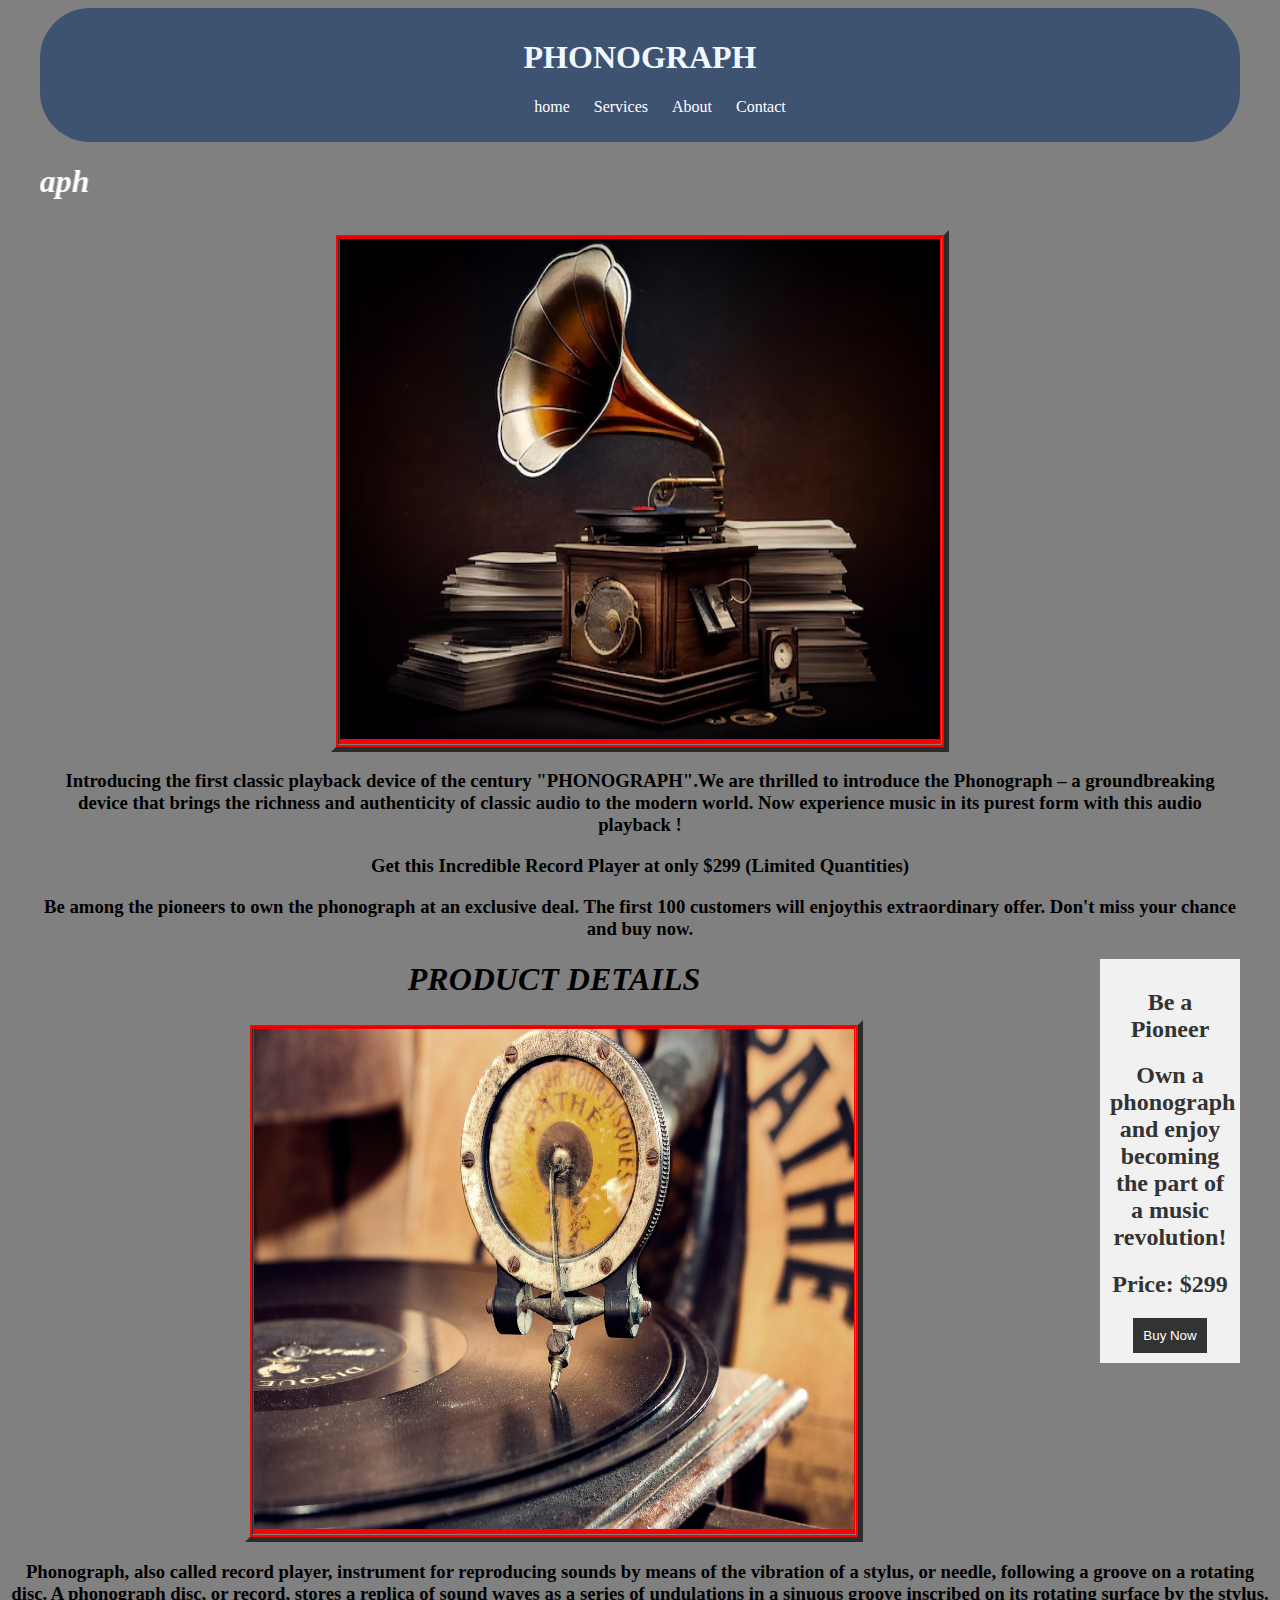
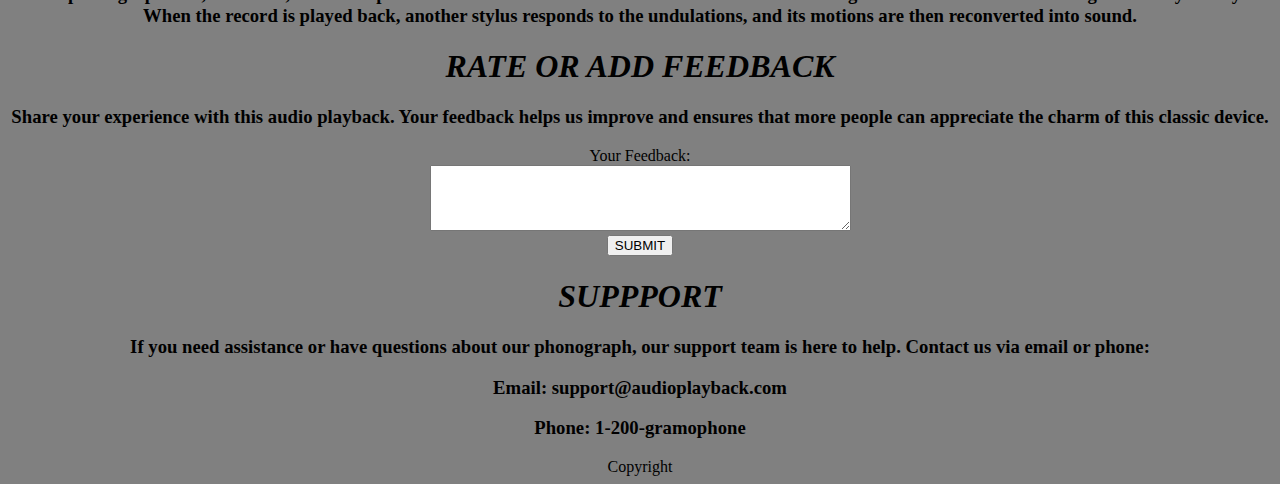
<file: index.html>
<!DOCTYPE html>
<html lang="en">
<head>
    <meta charset="UTF-8">
    <meta name="viewport" content="width=device-width, initial-scale=1.0">
    <title>Record Player</title>
    <link rel="stylesheet"  href="style.css">
</head>
<body bgcolor="grey">
    <div class="container">
    <header class="main-header">
        <h1 style="color: aliceblue">PHONOGRAPH</h1>
    <nav>
        <ul>
       <li><a href="index.html">home</a></li>
       <li> <a href="services.html">Services</a></li>
      <li><a href="about.html">About</a></li>
       <li><a href="contact.html">Contact</a></li>
        </ul>
    
    </nav>
</header>
<article>
    <div>
        <h1 style="color:white"><i><marquee direction="right">Introducing Phonograph</marquee></i></h1>
        <table border="5" bgcolor="red" align="center">
            <tr align="center">
      <td><img src="gramophone.avif" alt="Gramophone" height="500" width="600"></td>
       </tr>
       </table>
        <h3>Introducing the first classic playback device of the century "PHONOGRAPH".We are thrilled to introduce the Phonograph – a groundbreaking device that brings the richness and authenticity of classic audio to the modern world. Now experience music in its 
            purest form with this audio playback ! </h3><h3> Get this Incredible Record Player at only $299 (Limited Quantities) </h3>

        <h3><b>Be among the pioneers to own the phonograph at an exclusive deal. The first 100
            customers will enjoythis extraordinary offer. Don't miss your chance and buy now.</b>
        </h3>
    </div>
    </article>


    <div class="sidebar">
        <h2> Be a Pioneer</h2>
        <h2>Own a phonograph and enjoy becoming the part of a music revolution!</h2>
        <h2>Price: $299</h2>
        <button oneclick="" >Buy Now</button>
    </div>
    </div>

    <article>
        <div>
            <h1><i>PRODUCT DETAILS</i></h1>
            <table border="5" bgcolor="red" align="center">
                <tr>
      <td><img src="gramophone 2.jpg" alt="Gramophone" height="500" width="600"></td>
       </tr>
    </table>
            <h3> Phonograph, also called record player, instrument for reproducing sounds by means of the vibration of a stylus, or needle, following a groove on a rotating disc. A phonograph disc, or record, stores a replica of 
                sound waves as a series of undulations in a sinuous groove inscribed on its rotating surface by the stylus. When the record is played back, another stylus responds to the undulations, and its motions are then reconverted into sound.</h3>
            </p>

           
        </div>
        </article>
        <article>
            <div>
            
                <h1><i>RATE OR ADD FEEDBACK</i></h1>
        <h3>Share your experience with this audio playback. Your feedback helps us improve and ensures that more people can appreciate the charm of this classic device.</h3>
        <form>
            <label for="feedback">Your Feedback:</label><br>
            <textarea id="feedback" name="feedback" rows="4" cols="50"></textarea>
        </p>
            <input type="submit" value="SUBMIT">
        </form>
            </div>
            </article>
            <article>
                <div>

                    <h1><i>SUPPPORT</i></h1>
                    <h3>If you need assistance or have questions about our phonograph, our support team is here to help. Contact us via email or phone:</h3>
                    <h3>Email: support@audioplayback.com</h3>
                    <h3>Phone: 1-200-gramophone</h3>
                </div>
            </article>
            <footer class="footer">
                <p>Copyright</p>
            </footer>
    
        </div>
</article>
</body>
</html>
</file>
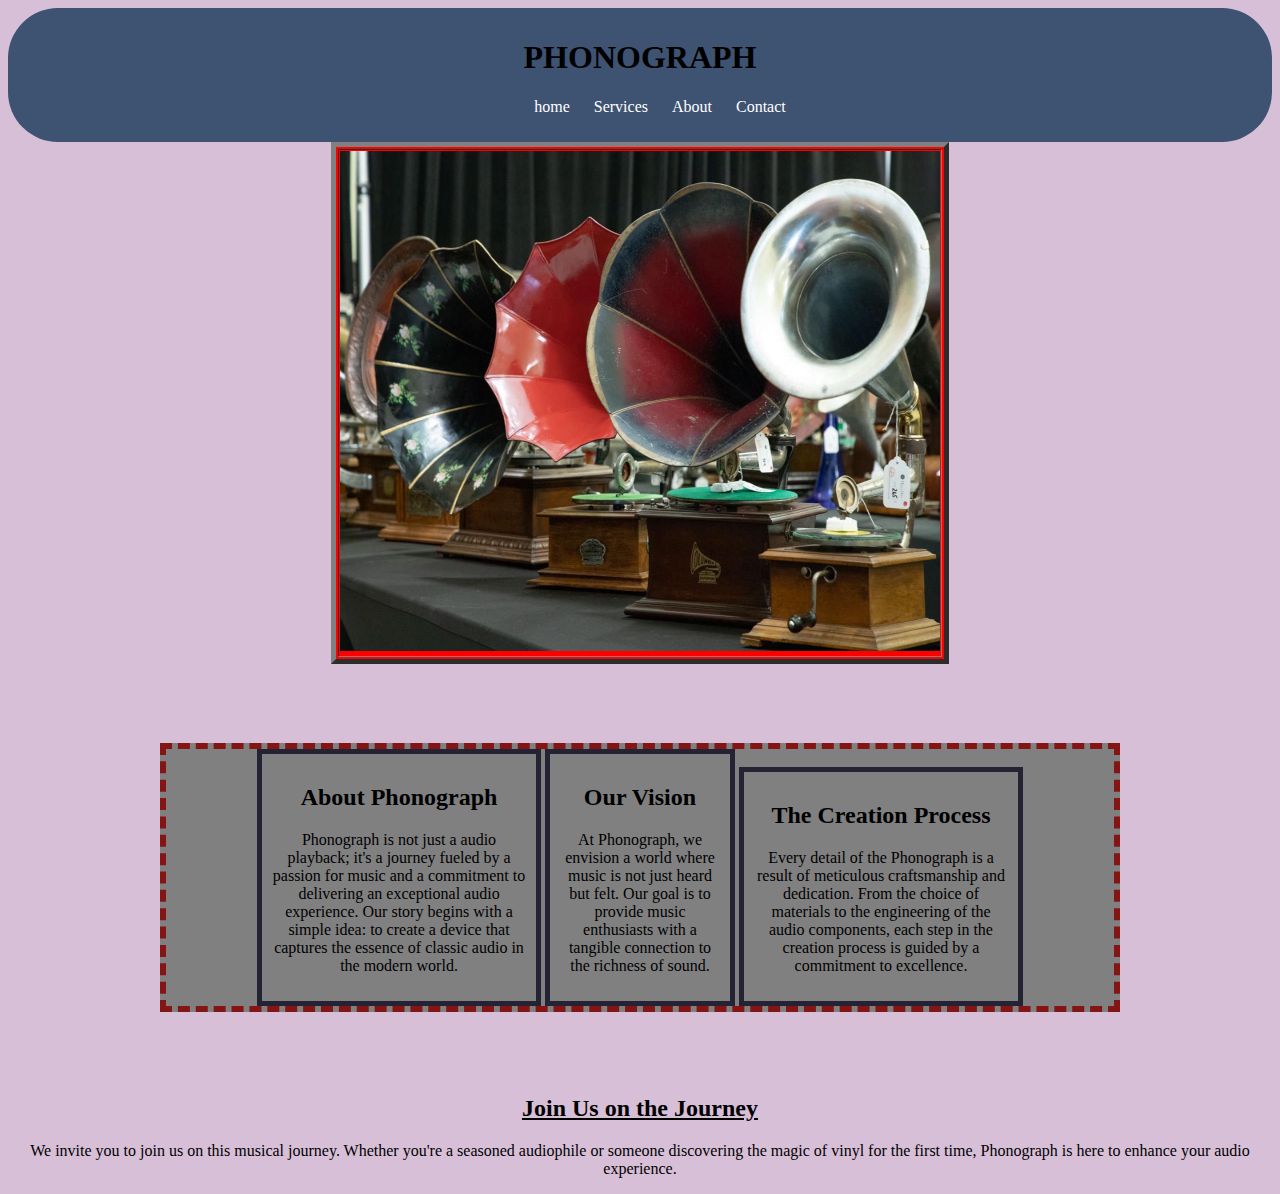
<file: about.html>
<!DOCTYPE html>
<html lang="en">
<head>
    <meta charset="UTF-8">
    <meta name="viewport" content="width=device-width, initial-scale=1.0">
    <title>Document</title>
    <link rel="stylesheet"  href="kittu.css">
</head>
<body bgcolor="Thistle">
    <div class="container">
        <header class="main-header">
            <h1>PHONOGRAPH</h1>
            <nav>
                <ul>
               <li><a href="index.html">home</a></li>
               <li> <a href="services.html">Services</a></li>
              <li><a href="about.html">About</a></li>
               <li><a href="contact.html">Contact</a></li>
                </ul>
            
        </header>
        
        <table border="5" bgcolor="red" align="center">
            <tr align="center">
      <td> <img src="phonograph123.jpeg" height="500" width="600" alt="gramophone"></td>
      </tr>
      </table></p>
      <main>
      <div id="container">
        <article class="main-content">
            <section>
                <h2>About Phonograph</h2>
                <p>Phonograph is not just a audio playback; it's a journey fueled by a passion for music and a commitment to delivering an exceptional audio experience. Our story begins with a simple idea: to create a device that captures the essence of classic audio in the modern world.</p>
            </section>

            <section>
                <h2>Our Vision</h2>
                <p>At Phonograph, we envision a world where music is not just heard but felt. Our goal is to provide music enthusiasts with a tangible connection to the richness of sound.</p>
            </section>
        
            <section>
                <h2>The Creation Process</h2>
                <p>Every detail of the Phonograph is a result of meticulous craftsmanship and dedication. From the choice of materials to the engineering of the audio components, each step in the creation process is guided by a commitment to excellence.</p>
            </section>
        </main>

            <section>
                <h2><u>Join Us on the Journey</u></h2>
                <p>We invite you to join us on this musical journey. Whether you're a seasoned audiophile or someone discovering the magic of vinyl for the first time, Phonograph is here to enhance your audio experience.</p>
            </section>
        </article>

    </div>
    



</body>
</html>
</file>
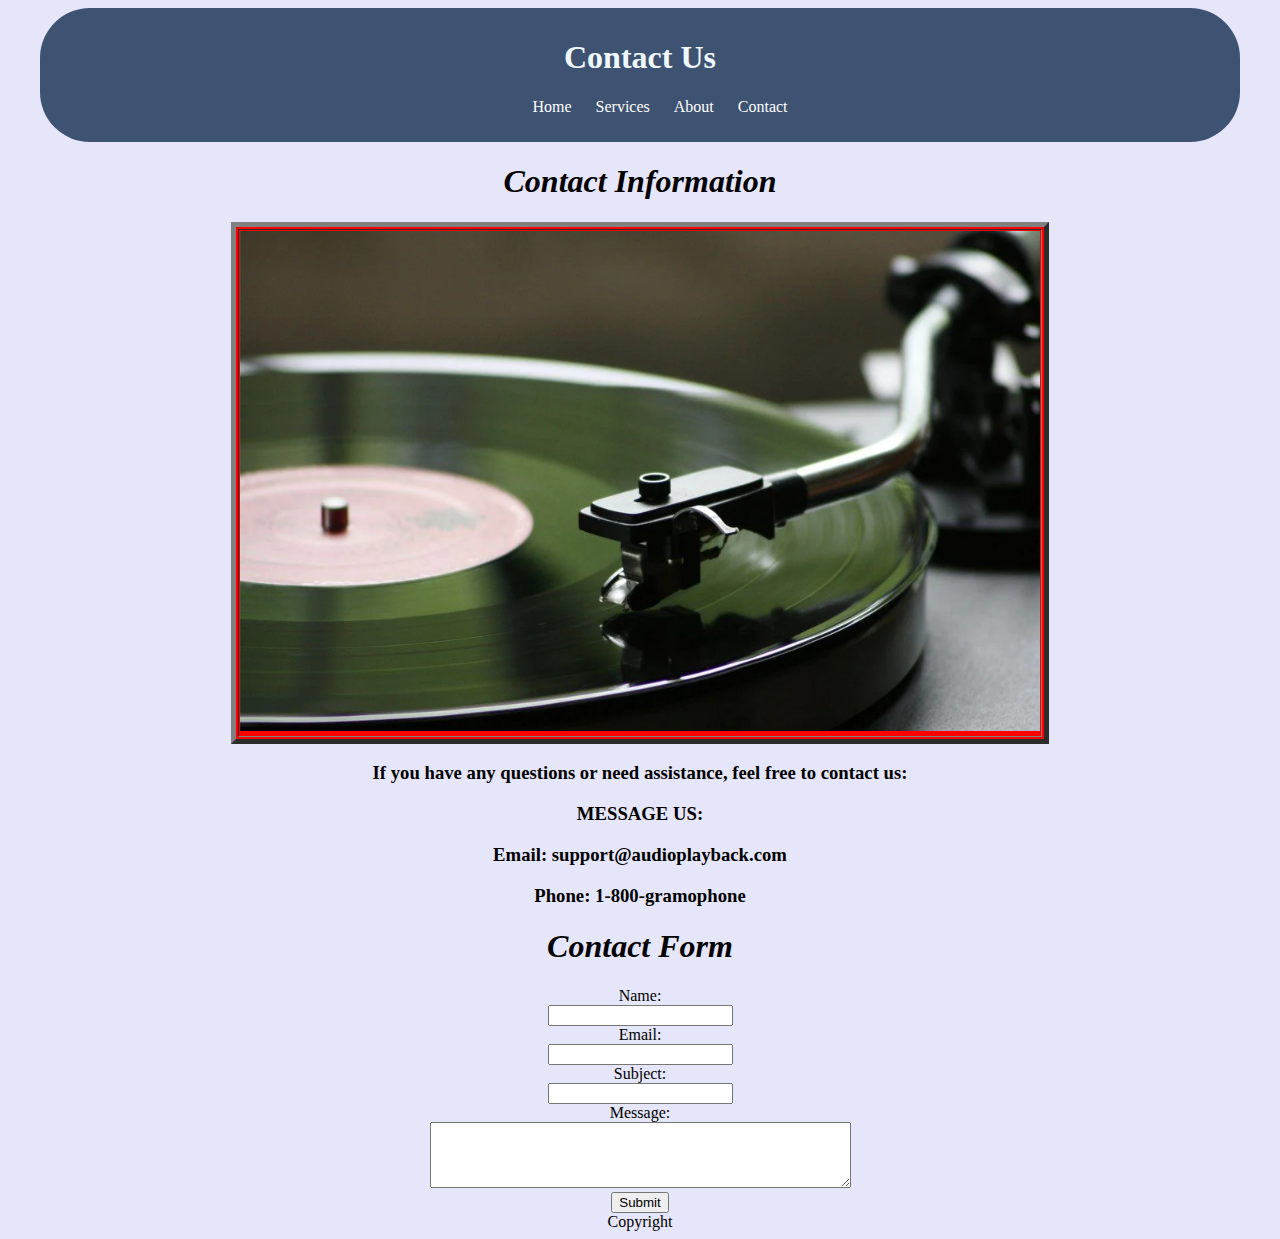
<file: contact.html>
<!DOCTYPE html>
<html lang="en">
<head>
    <meta charset="UTF-8">
    <meta name="viewport" content="width=device-width, initial-scale=1.0">
    <title>Contact Us - Record Player</title>
    <link rel="stylesheet" href="style.css">
</head>
<body bgcolor="lavender">
    <div class="container">
        <header class="main-header">
            <h1 style="color: aliceblue">Contact Us</h1>
            <nav>
                <ul>
                    <li><a href="index.html">Home</a></li>
                    <li><a href="services.html">Services</a></li>
                    <li><a href="about.html">About</a></li>
                    <li><a href="contact.html">Contact</a></li>
                </ul>
            </nav>
        </header>

        <article>
            <div>
                <h1 style="color: black"><b><i>Contact Information</i></b></h1>
                <table border="5" bgcolor="red" align="center">
                    <tr align="center">
              <td><img src="phonographlast.webp" height="500" width="800"></td>
               </tr>
               </table>
                <h3>If you have any questions or need assistance, feel free to contact us:</h3>
                <h3>MESSAGE US:</h3>
                 
                <h3>Email: support@audioplayback.com</h3>
                <h3>Phone: 1-800-gramophone</h3>
            </div>
        </article>

        <article>
            <div>
                <h1><i>Contact Form</i></h1>
                <form>
                    <label for="name">Name:</label><br>
                    <input type="text" id="name" name="name" required><br>

                    <label for="email">Email:</label><br>
                    <input type="email" id="email" name="email" required><br>

                    <label for="subject">Subject:</label><br>
                    <input type="text" id="subject" name="subject" required><br>

                    <label for="message">Message:</label><br>
                    <textarea id="message" name="message" rows="4" cols="50" required></textarea><br>

                    <input type="submit" value="Submit">
                </form>
            </div>
        </article>

        <footer class="footer">
            <p>Copyright</p>
        </footer>
    </div>
</body>
</html>
</file>
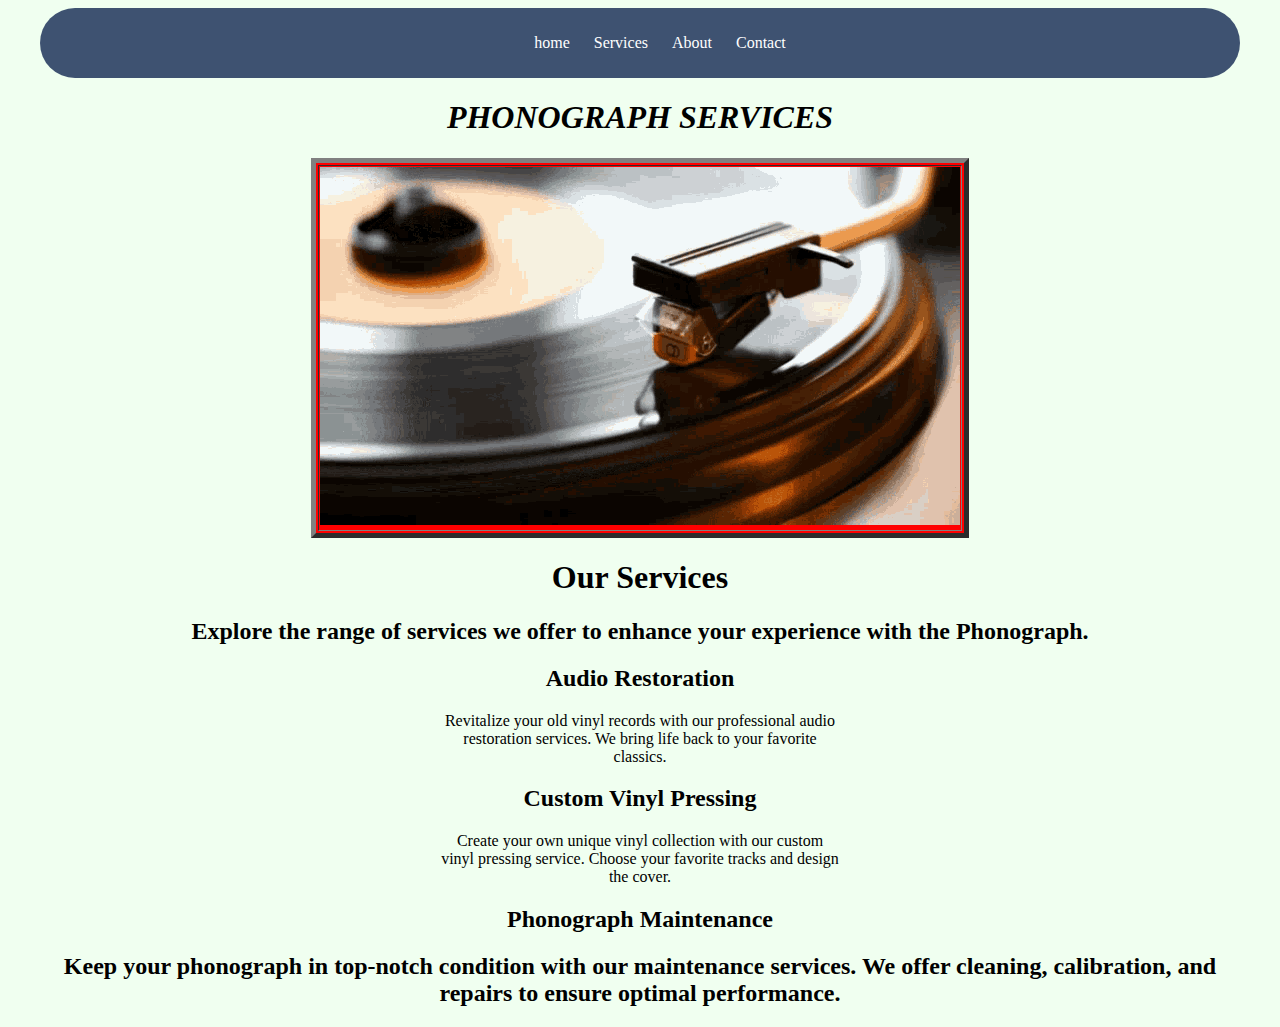
<file: services.html>
<!DOCTYPE html>
<html lang="en">
<head>
    <meta charset="UTF-8">
    <meta name="viewport" content="width=device-width, initial-scale=1.0">
    <title>Document</title>
    <link rel="stylesheet"  href="style.css">
</head>
<body bgcolor="honeydew">
    <div class="container">
        <header class="main-header">
            <nav>
                <ul>
               <li><a href="index.html">home</a></li>
               <li> <a href="services.html">Services</a></li>
              <li><a href="about.html">About</a></li>
               <li><a href="contact.html">Contact</a></li>
                </ul>
                </nav>
                </header>
            <h1 align="center"><i><b>PHONOGRAPH SERVICES </b></i></h1>
            
                
            <table border="5" bgcolor="red" align="center">
                <tr align="center">
          <td><img src="record-player-turntable gif.gif"  alt="phonograph"></td>
           </tr>
           </table>
        

        <article class="main-content">
            <section>
                <h1>Our Services</h1>
                <h2>Explore the range of services we offer to enhance your experience with the Phonograph.</h2>
            </section>

            <section class="service-item">
                <h2><b>Audio Restoration</b></h2>
                <p>Revitalize your old vinyl records with our professional audio restoration services. We bring life back to your favorite classics.</p>
            </section>

            <section class="service-item">
                <h2><b>Custom Vinyl Pressing</b></h2>
                <p>Create your own unique vinyl collection with our custom vinyl pressing service. Choose your favorite tracks and design the cover.</p>
            </section>

            <section class="service-item">
                <h2><b>Phonograph Maintenance</b></h2>
                <h2>Keep your phonograph in top-notch condition with our maintenance services. We offer cleaning, calibration, and repairs to ensure optimal performance.</h2>
            </section>
        </article>

        
    

    </div>



</body>
</html>
</file>
<file: style.css>
nav ul{
    list-style:none;

}
nav li{
    display:inline;
}
.main-header{
    background-color: rgb(62, 82, 113);
    text-align: center;
    padding: 10px;
    border-radius: 50px;
}
li a{
    color:white;
    padding: 0 10px;
}
nav a{
    text-decoration:none;
}
.Postimage{
    width:500px;
    height:500 px;
    margin:0 400px;
}
.container{
    width:1200px;
    margin:auto;
}
p{
    margin:0 400px;
}
h1{
    text-align: center;

}
.sidebar {
    width: 10%;
    padding: 10px;
    background-color: #f1f1f1;
    float:right;
}

.sidebar h2 {
    color: #333;
}

.sidebar button {
    background-color: #333;
    color: white;
    padding: 10px;
    border: none;
    cursor: pointer;
}

.sidebar button:hover {
    background-color: #555;
}
h2{
    text-align:center;
}

p{
    text-align:center;
}
body{
    text-align: center;
}
</file>
<file: kittu.css>
h1{
    text-align :center;
}
p{
    text-align: center;
}
h2{
    text-align:center;
}
.Postimage{
    width:500px;
    height:500 px;
    margin:0 400px;
}
div#container {
    border-width: 6px;
    border-color: rgb(132, 21, 21);
    border-style:dashed;
    border: 10 px dashed rgb(105, 28, 28);
    text-align: center;
  }
  main {
    display: flex;
    justify-content: space-between;
}

main section {
    border: 5px solid rgb(35, 35, 51);
    display: inline-block;
    width: 30%;
    box-sizing: border-box; 
    padding: 10px; 
}

main section:nth-of-type(2) {
    border-color: rgb(61, 49, 49)(67, 51, 51);
    width: 20%;
}
div#container {
    
    padding: 5% auto;
      margin: 5% auto;
      background-color:grey;
    
    
    }
    div#container {
        width: 75%;
      
      }
      .main-header{
        background-color: rgb(62, 82, 113);
        text-align: center;
        padding: 10px;
        border-radius: 50px;
    }
    li a{
        color:white;
        padding: 0 10px;
    }
    nav a{
        text-decoration:none;
    }
    nav ul{
        list-style:none;
    
    }
    nav li{
        display:inline;
    }
</file>
